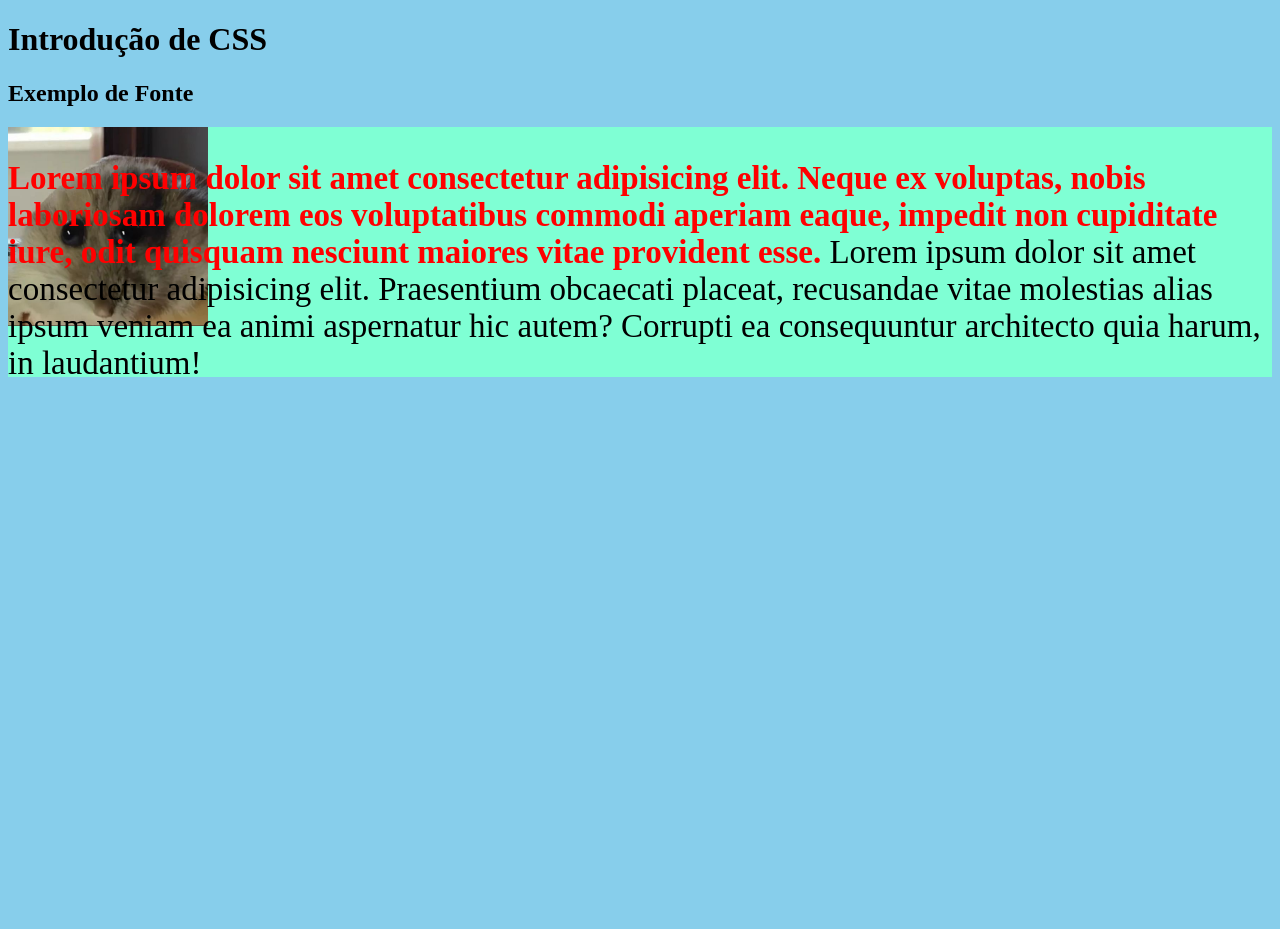
<file: index.html>
<!DOCTYPE html>
<html lang="en">
<head>
    <meta charset="UTF-8">
    <meta name="viewport" content="width=device-width, initial-scale=1.0">
    <title>Aula de CSS - Presencial</title>
    <link rel="stylesheet" href="css/style.css">
</head>
<body>
    <h1>Introdução de CSS</h1>
    <h2>Exemplo de Fonte</h2>

    <div>
        <p class="fora"> <span> Lorem ipsum dolor sit amet consectetur adipisicing elit. Neque ex voluptas, nobis laboriosam dolorem eos voluptatibus commodi aperiam eaque, impedit non cupiditate iure, odit quisquam nesciunt maiores vitae provident esse. </span> Lorem ipsum dolor sit amet consectetur adipisicing elit. Praesentium obcaecati placeat, recusandae vitae molestias alias ipsum veniam ea animi aspernatur hic autem? Corrupti ea consequuntur architecto quia harum, in laudantium!</p>
        <p class="nova">Ipsum, dolorem eum nobis cumque adipisci non eius commodi voluptatem itaque, consectetur aliquid maxime, exercitationem perspiciatis. Eum rerum alias dolore totam expedita eaque veniam aliquid dignissimos maiores, maxime aspernatur id.</p>
        <p>Dolore et consectetur sequi voluptatem iste saepe vel autem ad repellendus dolores asperiores quidem voluptate, minus architecto dicta culpa aperiam cumque atque tempora obcaecati eligendi odit labore? Odit, adipisci modi!</p>
        <p>Rerum culpa suscipit optio quia molestias nisi, praesentium velit dicta exercitationem laborum vel sed sit impedit, consequuntur eaque totam, vero officia soluta nihil similique alias necessitatibus tempore amet quae? Voluptas!</p>
        <p>Doloribus debitis repellendus animi iure est officiis voluptate rerum vero reiciendis ab quas odio molestiae dignissimos facilis culpa, iusto suscipit porro cupiditate ipsa illum saepe earum! Eaque molestias in dolores!</p>
        <p>Accusamus dignissimos beatae molestiae amet eius quae mollitia laborum iure, nostrum soluta cupiditate voluptas dolore sequi dolorum odit cum delectus inventore a quaerat magni aspernatur magnam officia fugiat. Pariatur, soluta.</p>
       <p>Accusamus dignissimos beatae molestiae amet eius quae mollitia laborum iure, nostrum soluta cupiditate voluptas dolore sequi dolorum odit cum delectus inventore a quaerat magni aspernatur magnam officia fugiat. Pariatur, soluta.</p>
      <p>Accusamus dignissimos beatae molestiae amet eius quae mollitia laborum iure, nostrum soluta cupiditate voluptas dolore sequi dolorum odit cum delectus inventore a quaerat magni aspernatur magnam officia fugiat. Pariatur, soluta.</p>
      <p>Lorem ipsum dolor sit amet consectetur adipisicing elit. Nostrum sit sed itaque quia culpa excepturi optio odit error alias. Sed earum ipsam animi placeat praesentium quae repudiandae eius corrupti nulla.</p>
      <p>Amet eius numquam, nemo cumque repellendus autem libero animi commodi repudiandae voluptatibus magnam optio quo totam officia deleniti. At ipsum, maiores itaque soluta praesentium corporis saepe esse repellendus fugiat molestias!</p>

    </div>
    
</body>
</html>
</file>
<file: css/style.css>
@import url('https://fonts.googleapis.com/css2?family=Datatype:wght@100..900&family=Iosevka+Charon+Mono:ital,wght@0,300;0,400;0,500;0,700;1,300;1,400;1,500;1,700&family=Noto+Sans+JP:wght@100..900&display=swap');

body{


    height: 100vh;
    background-color: skyblue;
    
    
}



h1, p{
    font-family: 'Times New Roman', Times, serif
}

.fora{
    font-size: 1.5em;
}

.nova{
    font-family: "Iosevka Charon Mono", monospace;
    font-size: 1.5em;
}

span{
    color: red;
    font-weight:bold;
}

div{
    font-size: 22px;
    background-color: aquamarine;
    overflow-y: scroll; 
    height: 250px; 
    /* background-image;: linear-gradiente(rgba(255,255,255,0,5)), url(../aula-18-03-2026-css/img/baixados\ \(3\).jpeg) */
    background-image: url(../img/baixados\ \(4\).jpeg);
    background-repeat: no-repeat;
    /* background-position: 300px 150px; */
    background-attachment: local;  /*fixed / scroll*/
    background-size: 200px;
}
</file>
